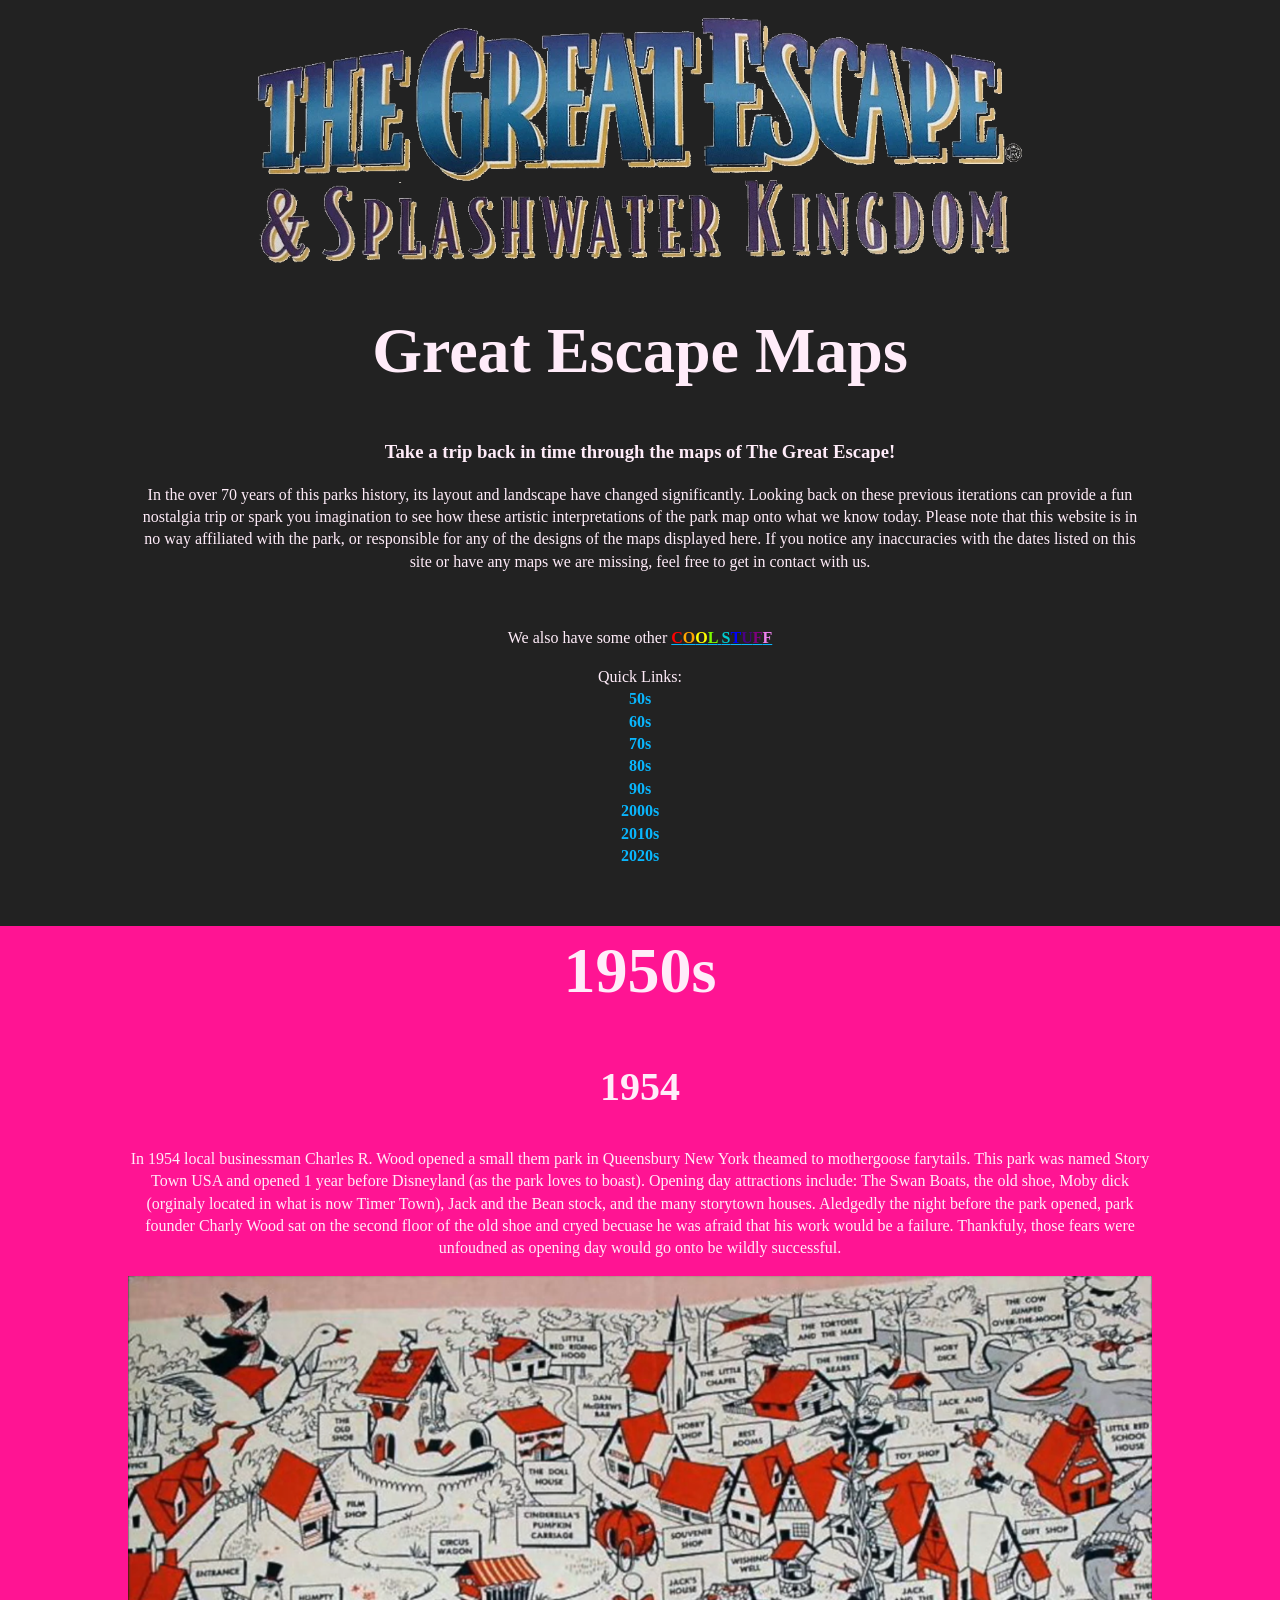
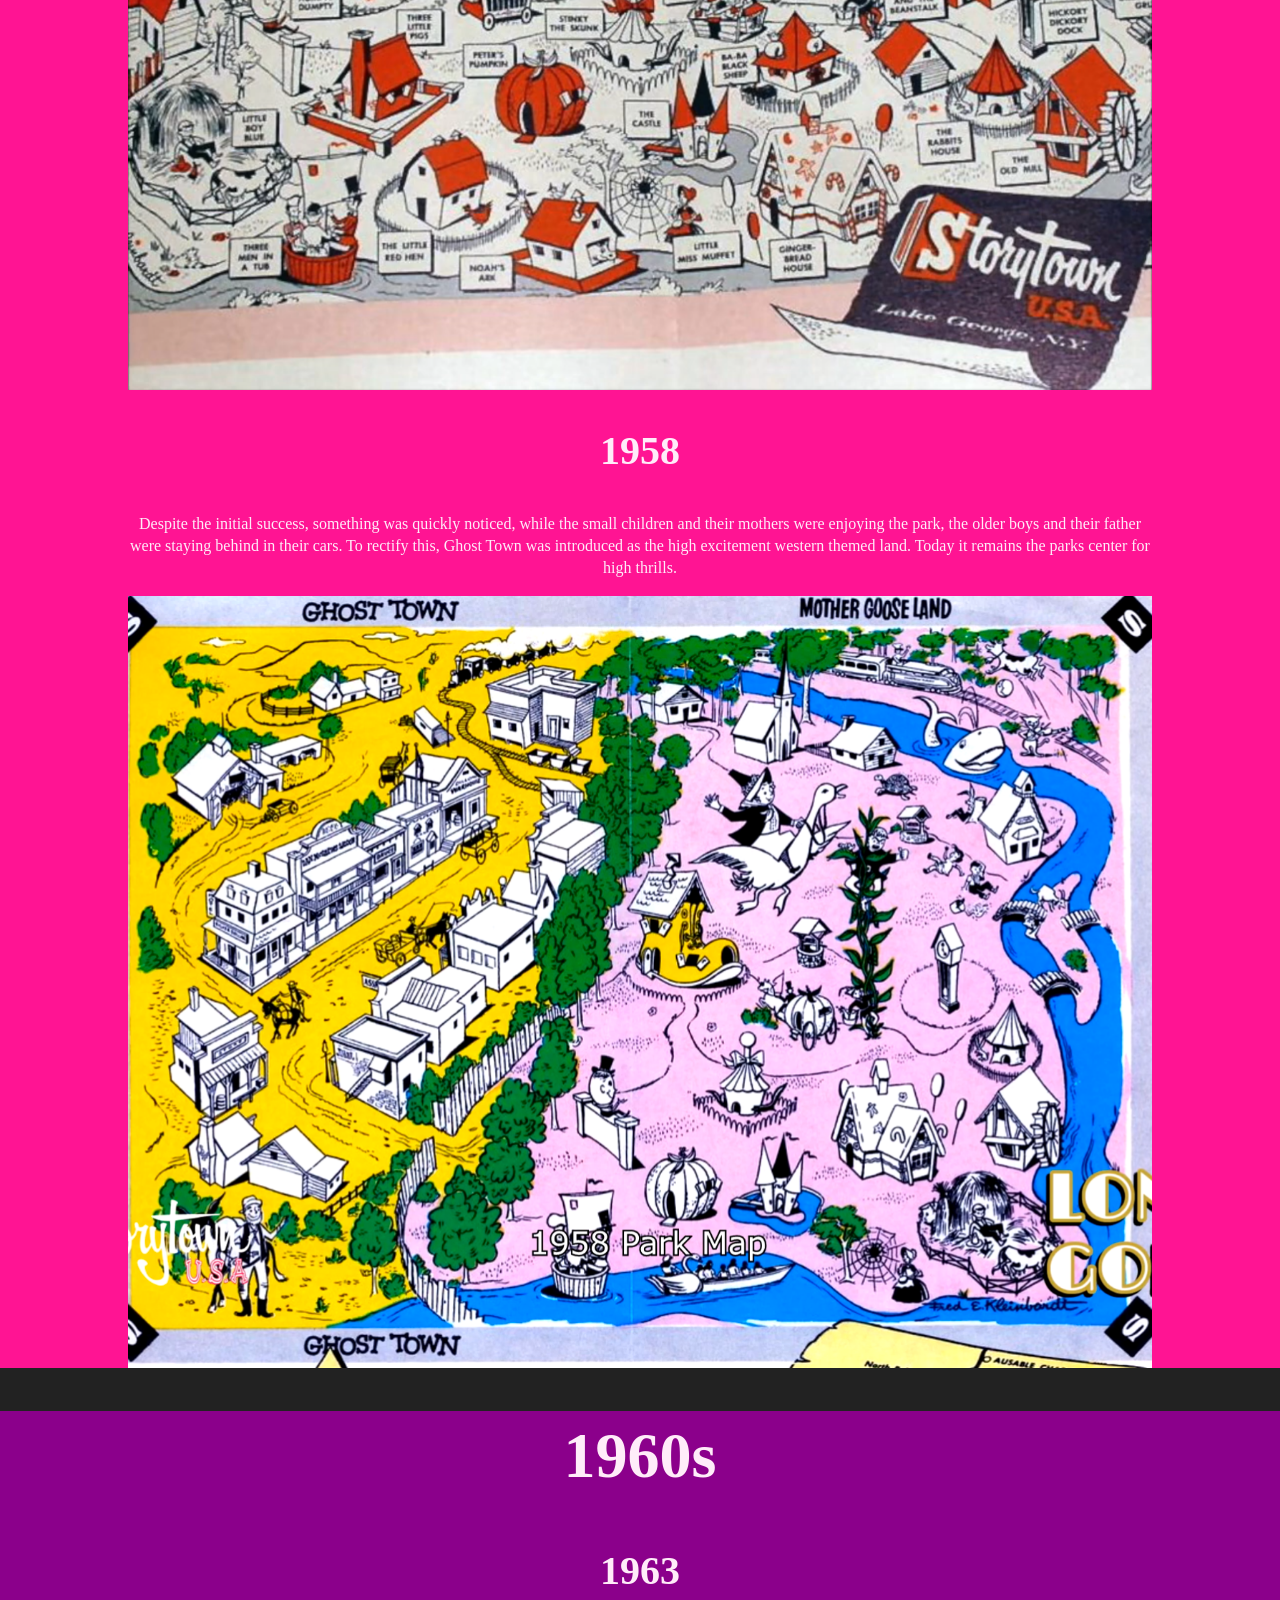
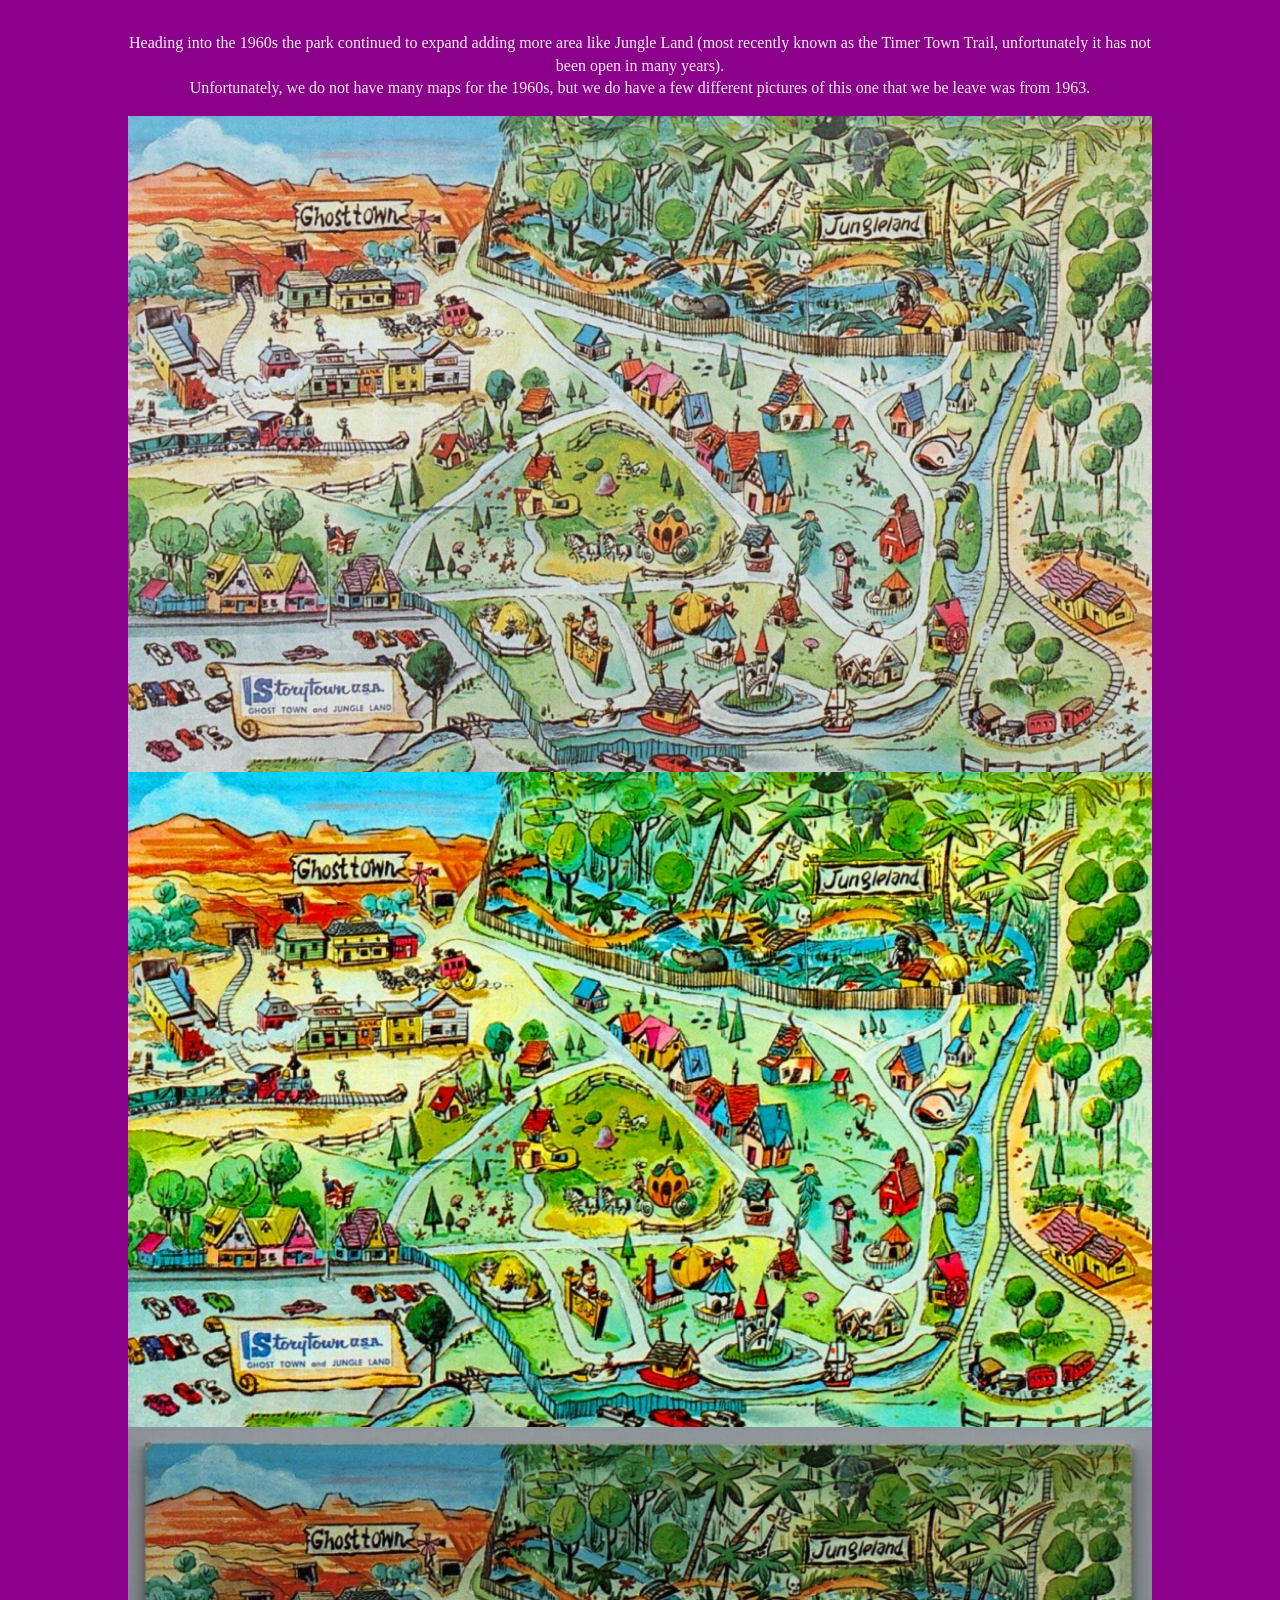
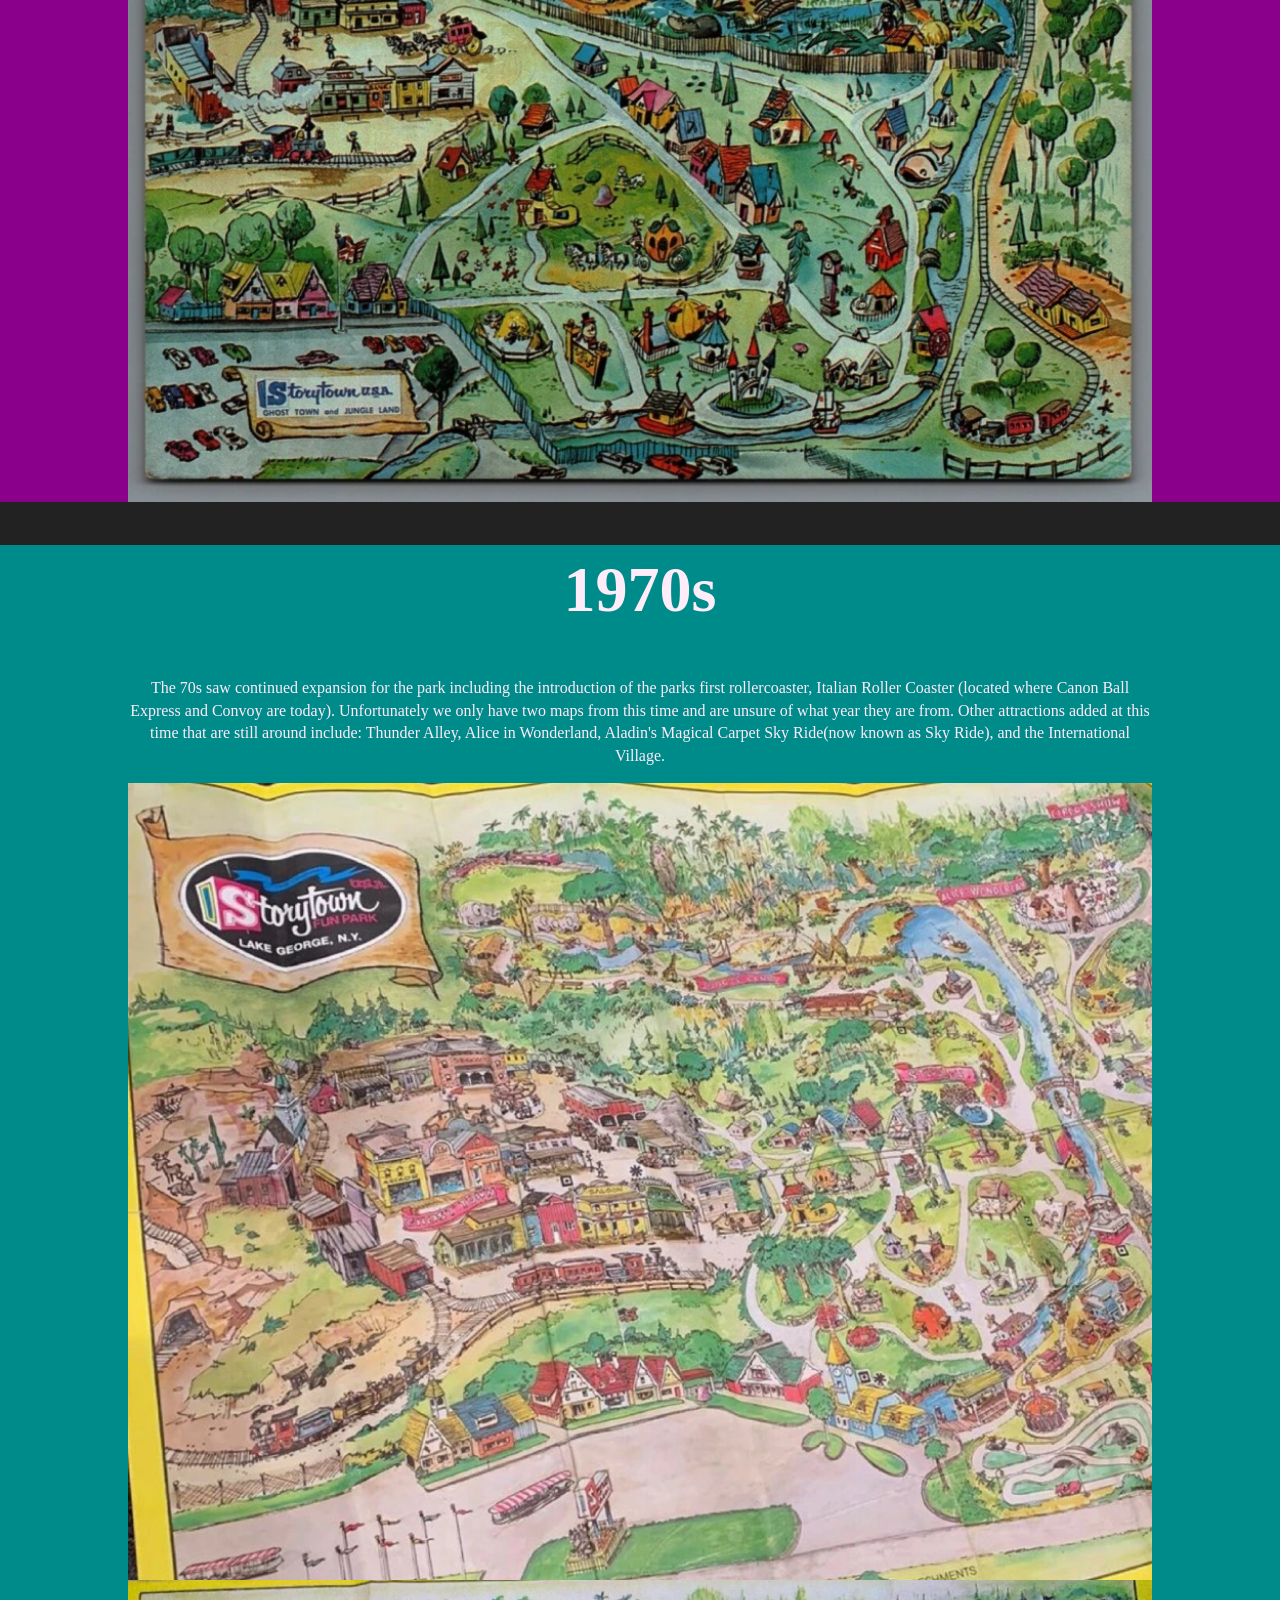
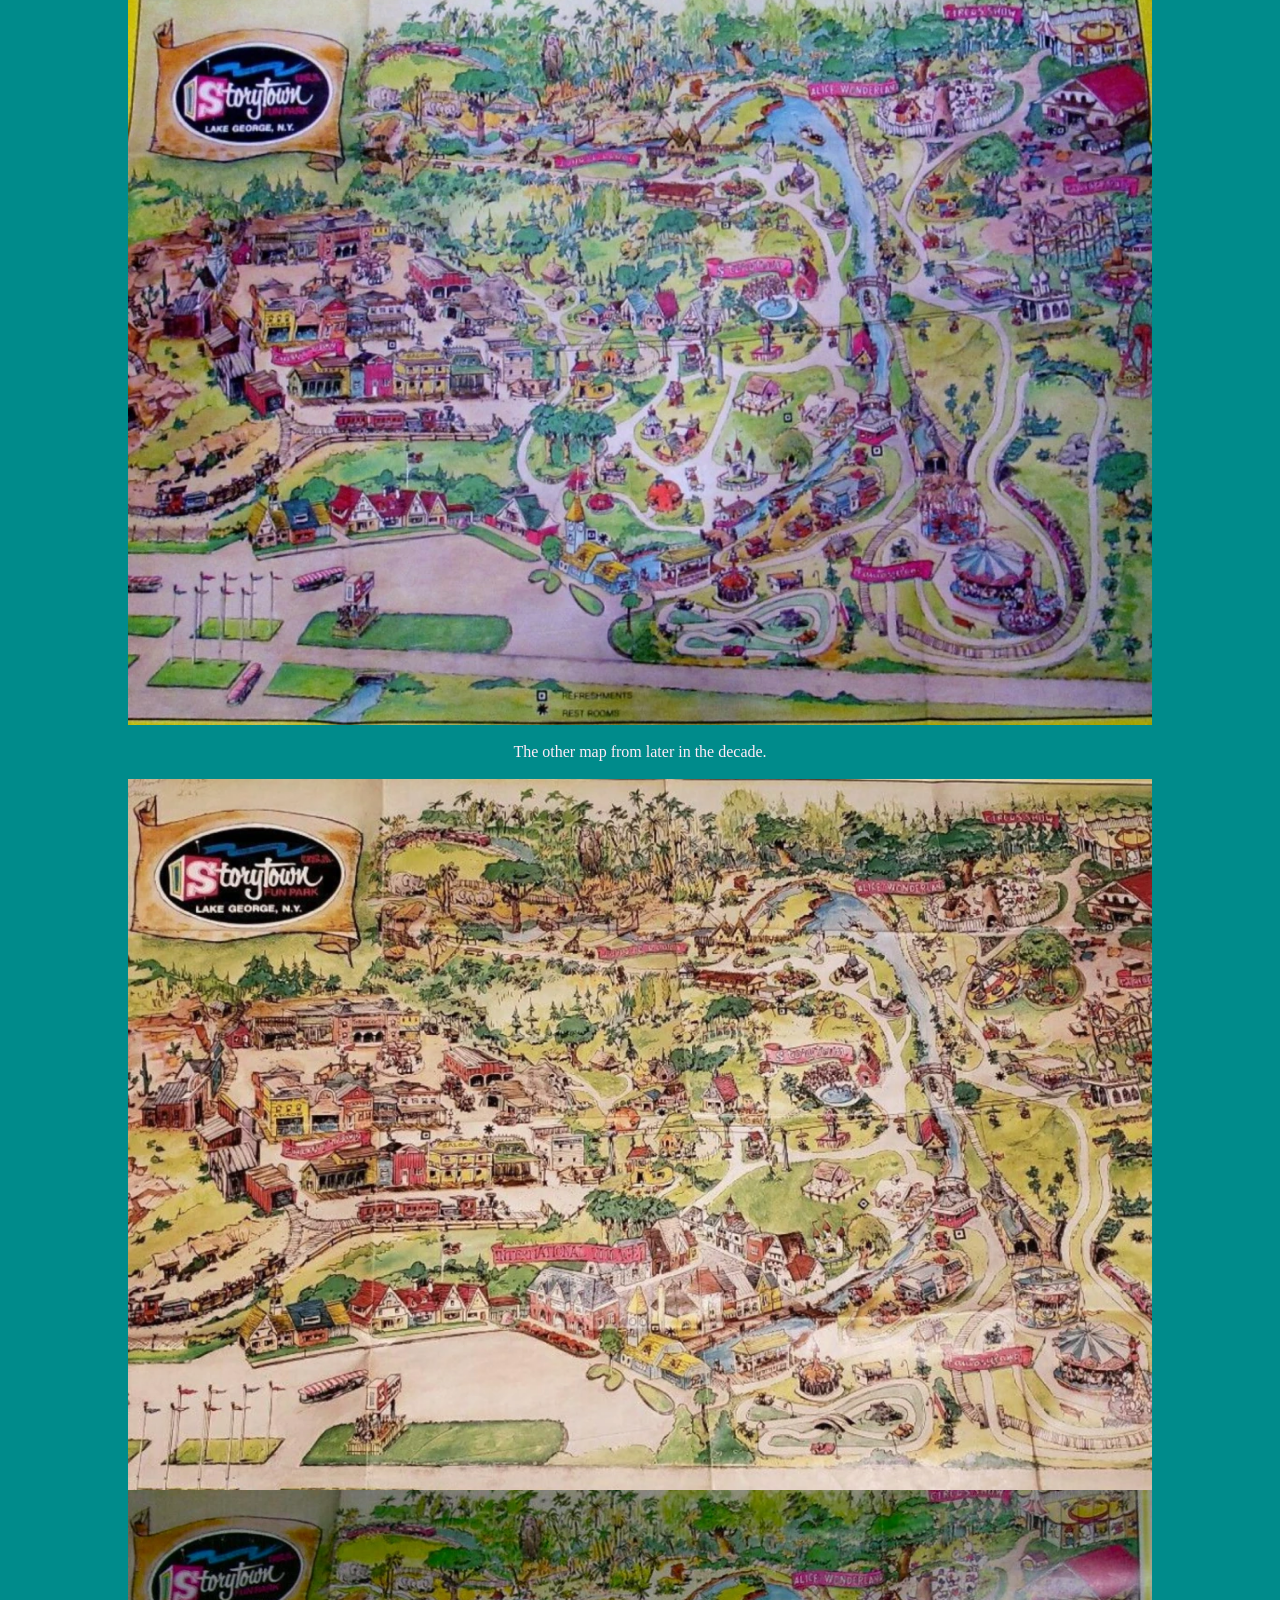
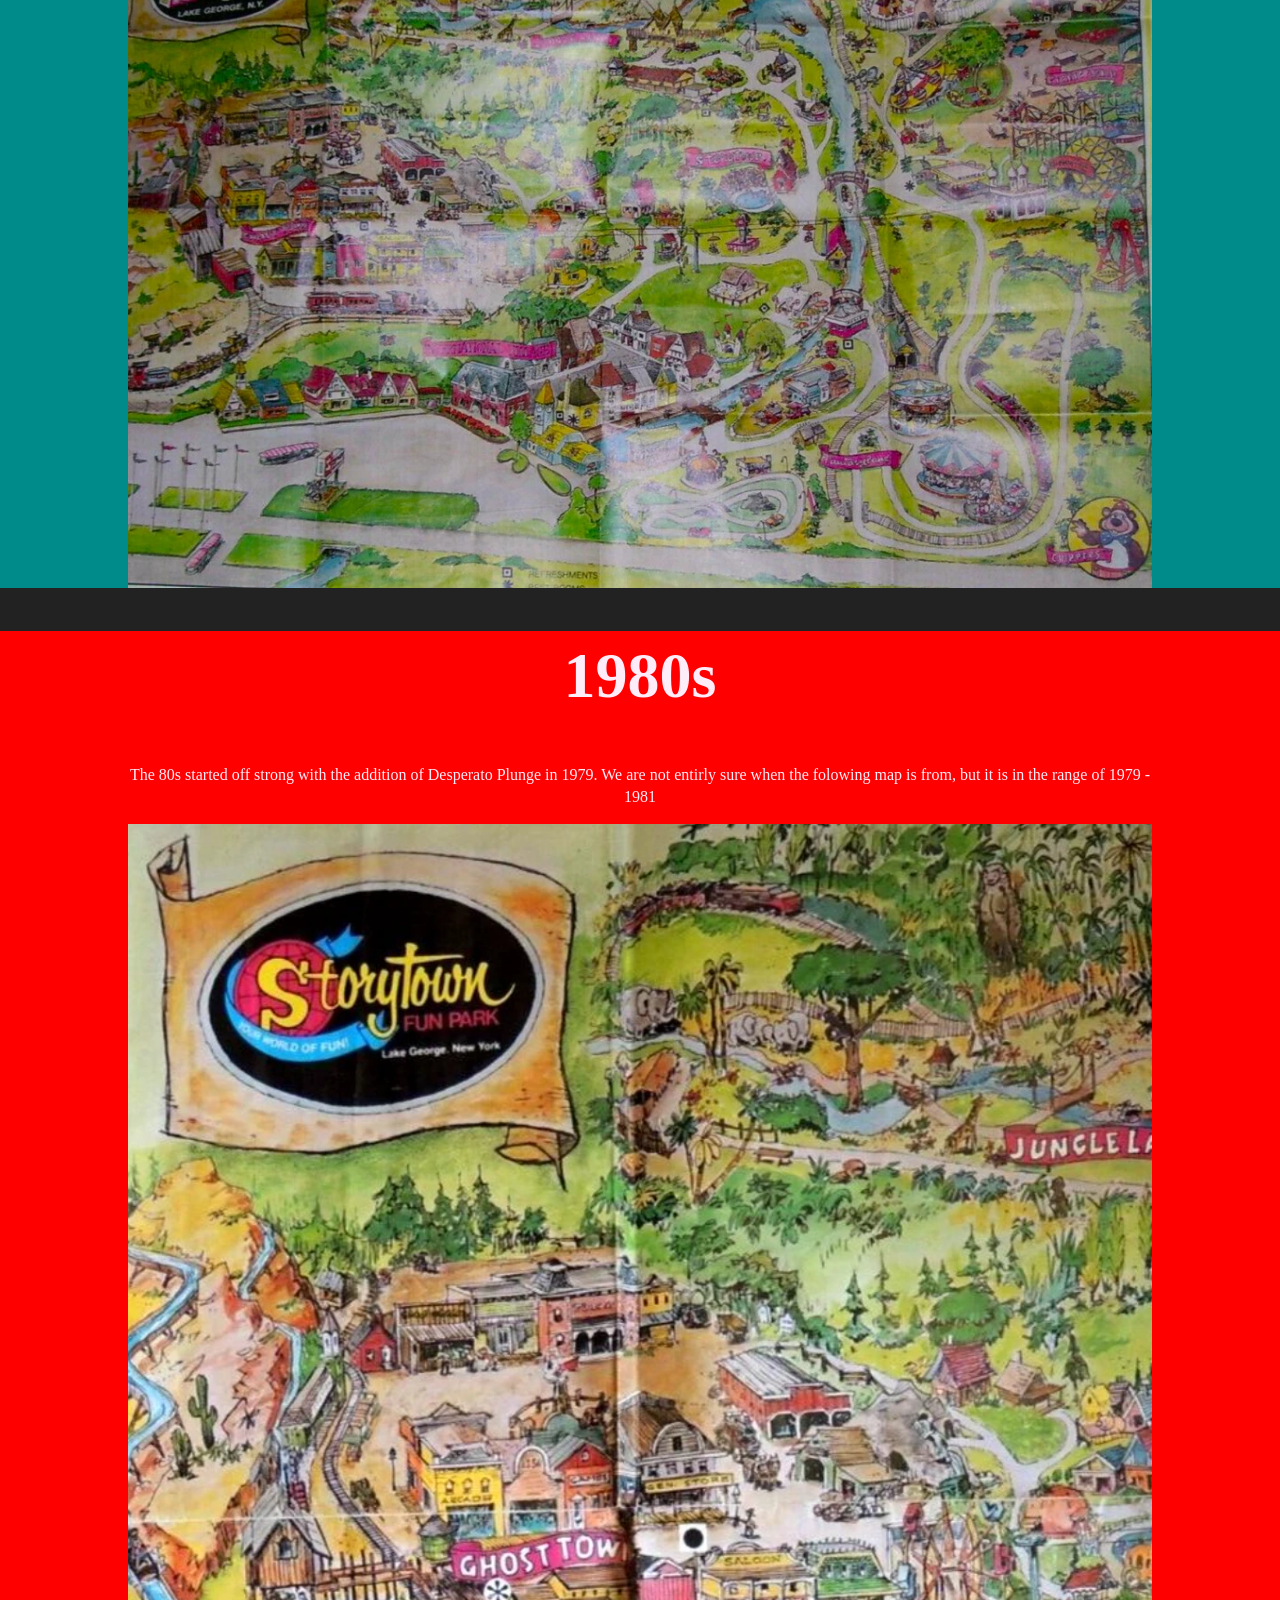
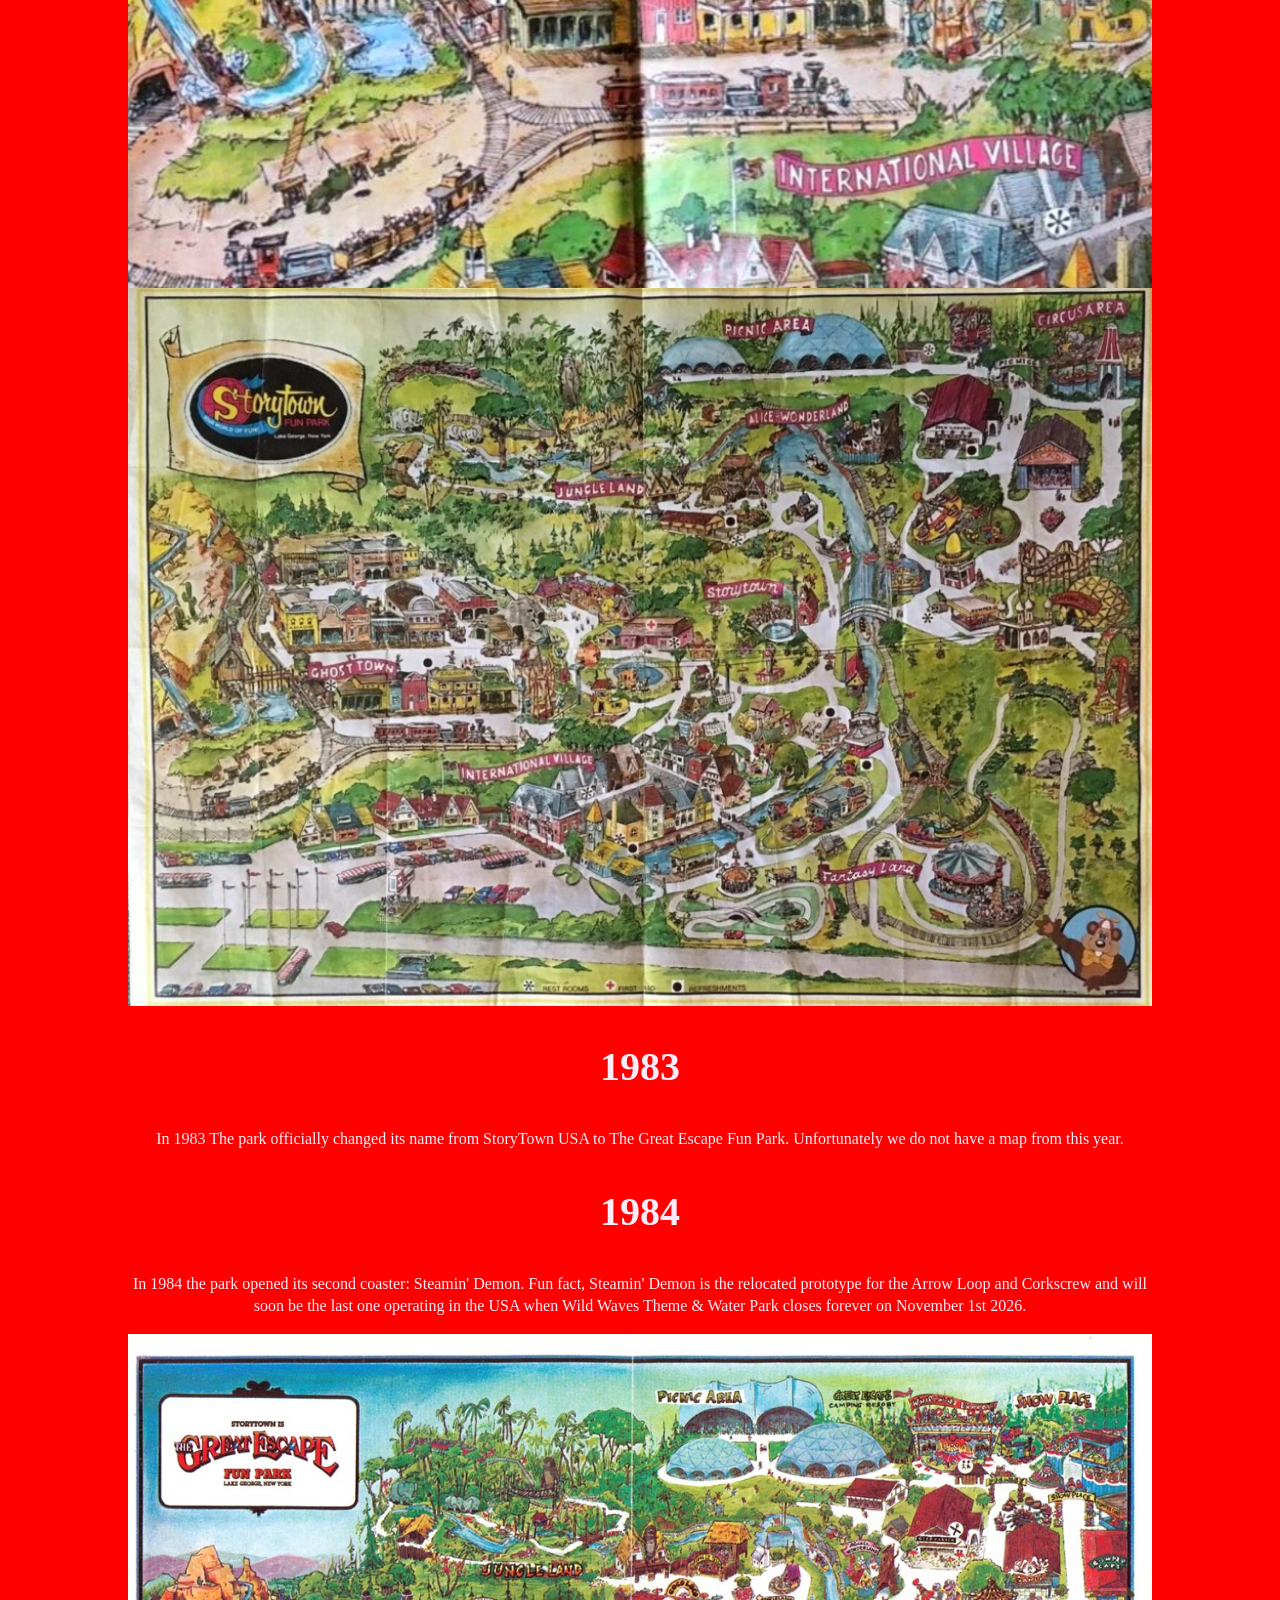
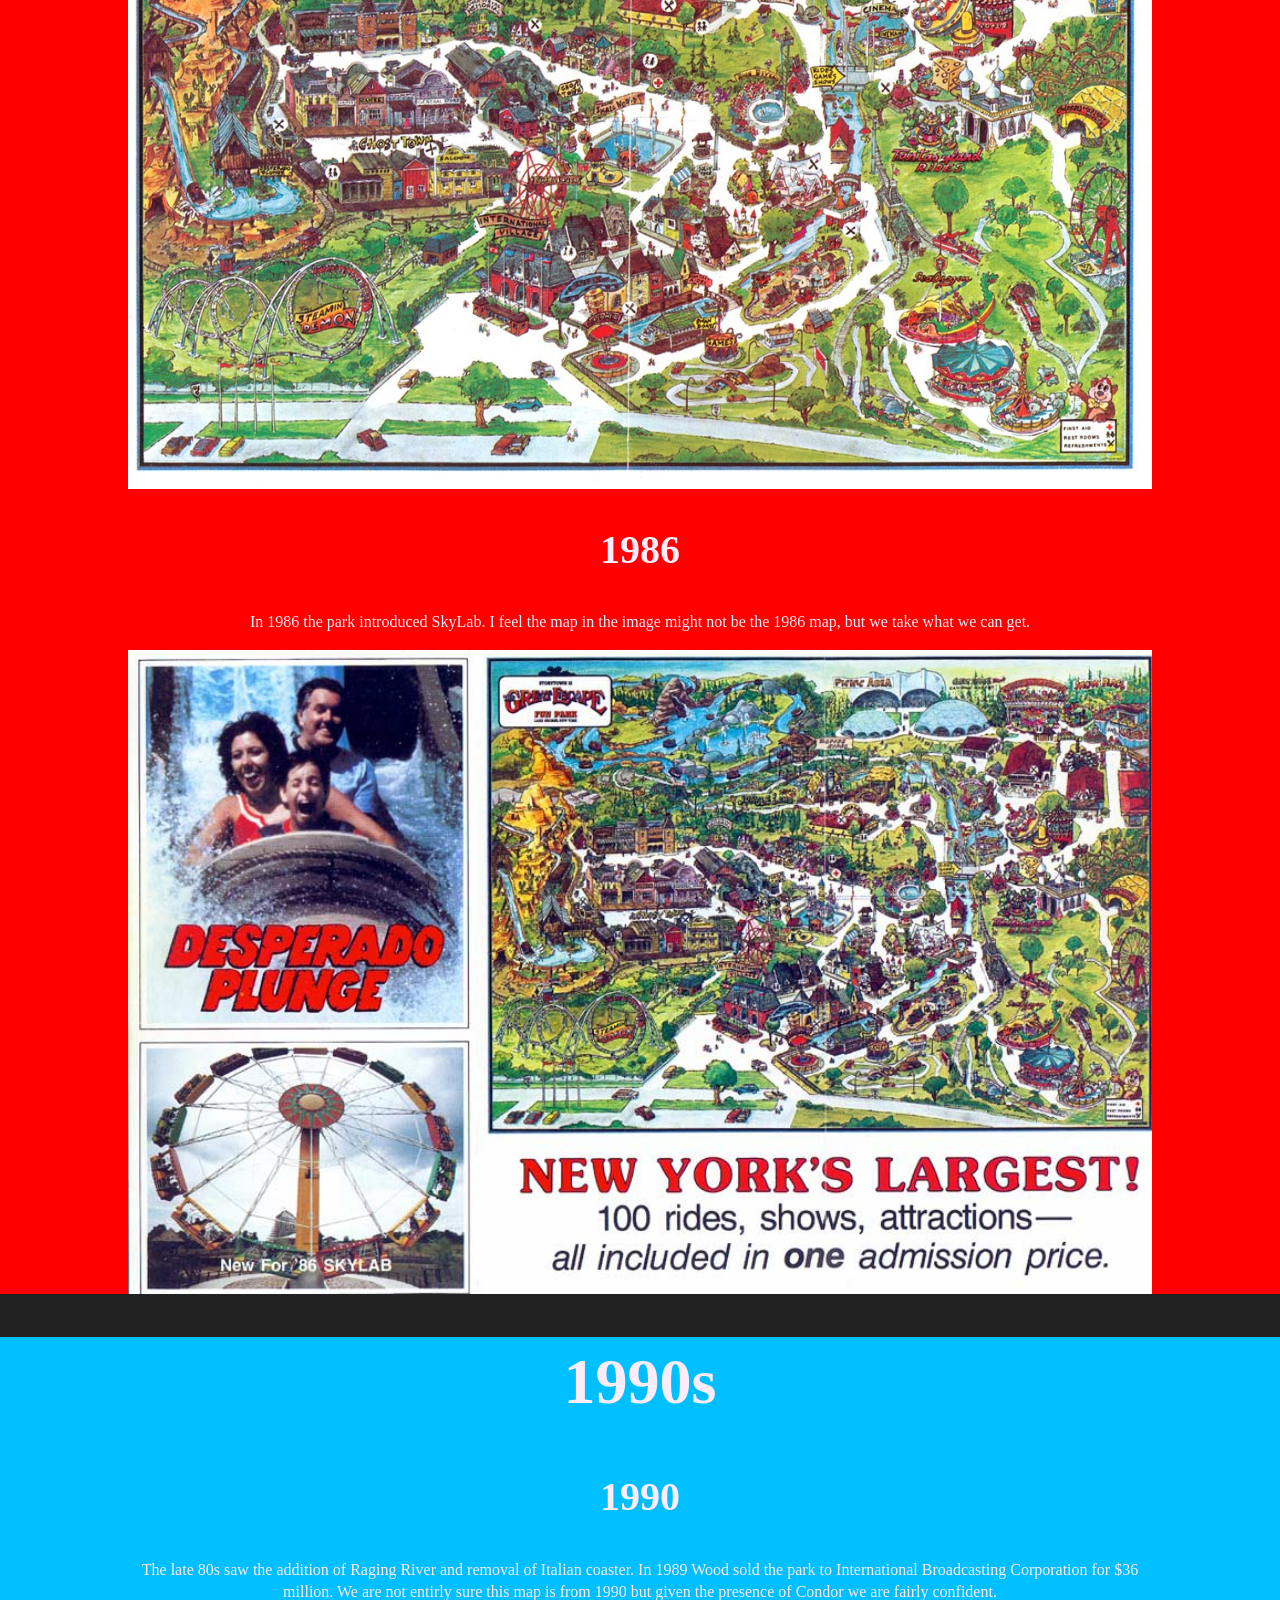
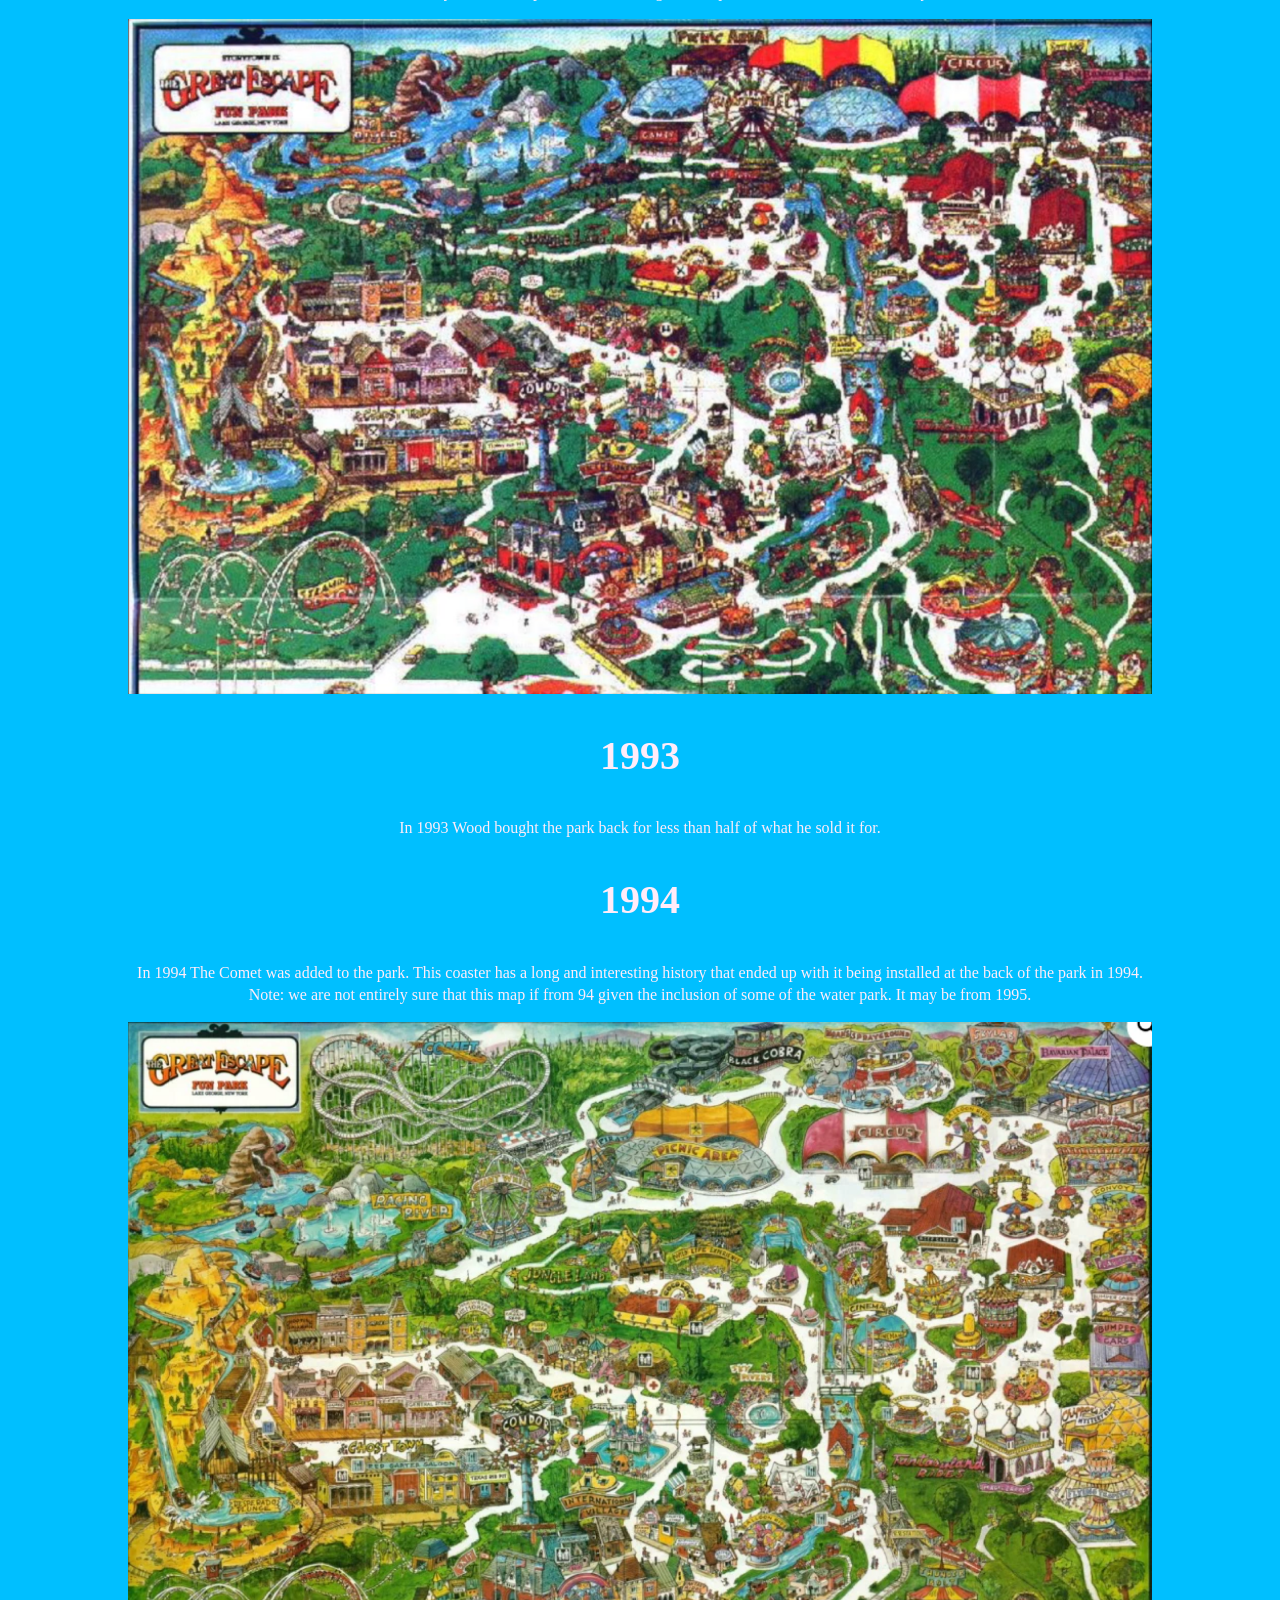
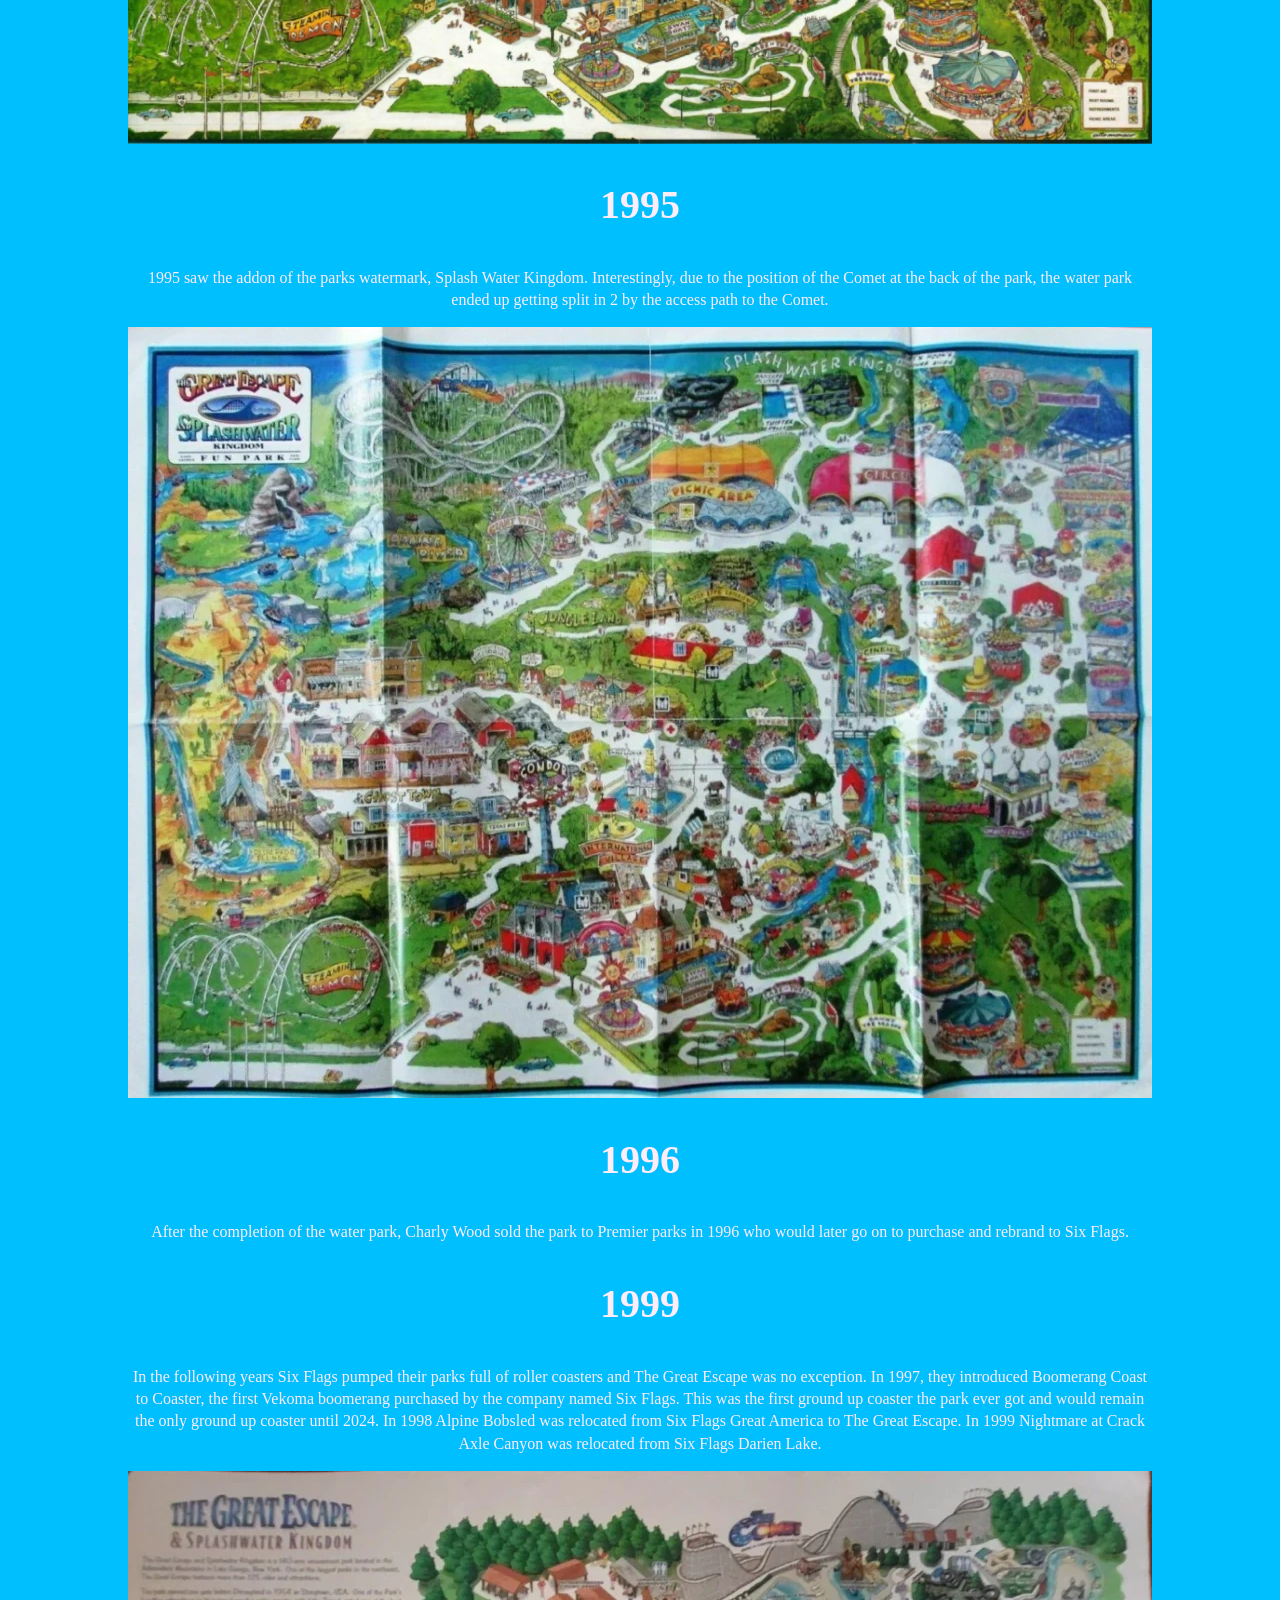
<file: index.html>
<!doctype html>
<html lang="en">

<head>
  <meta charset="utf-8">
  <meta name="viewport" content="width=device-width, initial-scale=1">
  <title>Great Escape Maps</title>
  <link rel="stylesheet" href="css/style.css">
  <meta name="description" content="Take a trip back in time through the maps of The Great Escape">

  <meta property="og:title" content="Great Escape Maps">
  <meta property="og:type" content="text/html">
  <meta property="og:url" content="https://gemap.cbi-games.org">
  <meta property="og:image" content="icon.png">
  <meta property="og:image:alt" content="its an icon what do you want?">
  <meta content="#fafafa" data-react-helmet="true" name="theme-color">

  <link rel="icon" href="/favicon.ico" sizes="any">
  <link rel="icon" href="/icon.svg" type="image/svg+xml">
  <link rel="apple-touch-icon" href="icon.png">
  <link rel="canonical" href="https://gemap.cbi-games.org">

  <meta name="theme-color" content="#fafafa">
</head>

<body>


  <div class="header">
    <img src="GreatEscape.png" alt="Great Escape Maps" class="logo">
    <h1 class="headText">Great Escape Maps</h1>
    <h3>Take a trip back in time through the maps of The Great Escape!</h3>
    <p>
      In the over 70 years of this parks history, its layout and landscape have changed significantly.
      Looking back on these previous iterations can provide a fun nostalgia trip or spark you imagination
      to see how these artistic interpretations of the park map onto what we know today.
      Please note that this website is in no way affiliated with the park, or responsible for any of the designs of the maps displayed here.
      If you notice any inaccuracies with the dates listed on this site or have any maps we are missing, feel free to get in contact with us.
    </p>
    <br>
    <p>
      We also have some other <a href="cool_stuff.html" style="text-decoration: underline;"><span style="color: red">C</span><span style="color: orange">O</span><span style="color: yellow">O</span><span style="color: lawngreen">L</span> <span style="color: darkturquoise">S</span><span style="color: blue">T</span><span style="color: indigo">U</span><span style="color: purple">F</span><span style="color: violet">F</span>
      </a>
    </p>
    <div class = "quickLinks">
      Quick Links:<br>
      <a href="#50s">50s</a><br>
      <a href="#60s">60s</a><br>
      <a href="#70s">70s</a><br>
      <a href="#80s">80s</a><br>
      <a href="#90s">90s</a><br>
      <a href="#2000s">2000s</a><br>
      <a href="#2010s">2010s</a><br>
      <a href="#2020s">2020s</a><br>
    </div>
  </div>
  <div class="decade d50s">
    <a id="50s"></a>
    <h1>1950s</h1>
    <h2>1954</h2>
    <p>
      In 1954 local businessman Charles R. Wood opened a small them park in Queensbury
      New York theamed to mothergoose farytails. This park was named Story Town USA and
      opened 1 year before Disneyland (as the park loves to boast). Opening day attractions include:
      The Swan Boats, the old shoe, Moby dick (orginaly located in what is now Timer Town),
      Jack and the Bean stock, and the many storytown houses. Aledgedly the night before the park opened,
      park founder Charly Wood sat on the second floor of the old shoe and cryed becuase he was afraid that his
      work would be a failure. Thankfuly, those fears were unfoudned as opening day would go onto be wildly successful.
    </p>
    <img class="map" src="maps/SFGE-54.png" alt="1954 park map">
    <h2>1958</h2>
    <p>
      Despite the initial success, something was quickly noticed, while the small children and their mothers were
      enjoying the park, the older boys and their father were staying behind in their cars. To rectify this,
      Ghost Town was introduced as the high excitement western themed land. Today it remains the parks center for high thrills.
    </p>
    <img class="map" src="maps/SFGE-58.png" alt="1958 park map">
  </div>

  <div class="decade d60s">
    <a id="60s"></a>
    <h1>1960s</h1>
    <h2>1963</h2>
    <p>
      Heading into the 1960s the park continued to expand adding more area like Jungle Land (most recently known
      as the Timer Town Trail, unfortunately it has not been open in many years).
      <br>
      Unfortunately, we do not have many maps for the 1960s, but we do have a few different pictures of this one
      that we be leave was from 1963.
    </p>
    <img class="map" src="maps/SFGE-63.webp" alt="1963 park map">
    <img class="map" src="maps/SFGE-63a.webp" alt="1963 park map">
    <img class="map" src="maps/SFGE-63b.webp" alt="1963 park map">
  </div>

  <div class="decade d70s">
    <a id="70s"></a>
    <h1>1970s</h1>
    <p>
      The 70s saw continued expansion for the park including the introduction of the parks first rollercoaster,
      Italian Roller Coaster (located where Canon Ball Express and Convoy are today). Unfortunately we only have
      two maps from this time and are unsure of what year they are from. Other attractions added at this time that
      are still around include: Thunder Alley, Alice in Wonderland, Aladin's Magical Carpet Sky Ride(now known as
      Sky Ride), and the International Village.
    </p>
    <img class="map" src="maps/SFGE-70s3.webp" alt="1970s park map">
    <img class="map" src="maps/SFGE-70s4.webp" alt="1970s park map">
    <p>
      The other map from later in the decade.
    </p>
    <img class="map" src="maps/SFGE-70s2.webp" alt="later 1970s park map">
    <img class="map" src="maps/SFGE-70s1.webp" alt="later 1970s park map">
  </div>
  <div class="decade d80s">
    <a id="80s"></a>
    <h1>1980s</h1>
    <p>
      The 80s started off strong with the addition of Desperato Plunge in 1979. We are not entirly
      sure when the folowing map is from, but it is in the range of 1979 - 1981
    </p>
    <img class="map" src="maps/SFGE-80s.webp" alt="early 1980s park map">
    <img class="map" src="maps/SFGE-80s2.webp" alt="early 1980s park map">
    <h2>1983</h2>
    <p>
      In 1983 The park officially changed its name from StoryTown USA to The Great Escape Fun Park.
      Unfortunately we do not have a map from this year.
    </p>
    <h2>1984</h2>
    <p>
      In 1984 the park opened its second coaster: Steamin' Demon. Fun fact, Steamin' Demon is the relocated
      prototype for the Arrow Loop and Corkscrew and will soon be the last one operating in the USA when Wild
      Waves Theme & Water Park closes forever on November 1st 2026.
    </p>
    <img class="map" src="maps/SFGE-84--.jpg" alt="1984 park map">
    <h2>1986</h2>
    <p>
      In 1986 the park introduced SkyLab. I feel the map in the image might not be the 1986 map, but we take what we can get.
    </p>
    <img class="map" src="maps/SFGE-86.jpg" alt="1986 park promo">
  </div>
  <div class="decade d90s">
    <a id="90s"></a>
    <h1>1990s</h1>
    <h2>1990</h2>
    <p>
      The late 80s saw the addition of Raging River and removal of Italian coaster. In 1989 Wood sold the park
      to International Broadcasting Corporation for $36 million. We are not entirly sure this map is from 1990
      but given the presence of Condor we are fairly confident.
    </p>
    <img class="map" src="maps/SFGE-90.png" alt="1990 park map">
    <h2>1993</h2>
    <p>
      In 1993 Wood bought the park back for less than half of what he sold it for.
    </p>
    <h2>1994</h2>
    <p>
      In 1994 The Comet was added to the park. This coaster has a long and interesting history that ended up with
      it being installed at the back of the park in 1994. Note: we are not entirely sure that this map if from 94
      given the inclusion of some of the water park. It may be from 1995.
    </p>
    <img class="map" src="maps/SFGE-94.webp" alt="1994 park map">
    <h2>1995</h2>
    <p>
      1995 saw the addon of the parks watermark, Splash Water Kingdom. Interestingly, due to the position of the Comet
      at the back of the park, the water park ended up getting split in 2 by the access path to the Comet.
    </p>
    <img class="map" src="maps/SFGE-95.webp" alt="1995 park map">
    <h2>1996</h2>
    <p>
      After the completion of the water park, Charly Wood sold the park to Premier parks in 1996 who would later go
      on to purchase and rebrand to Six Flags.
    </p>
    <h2>1999</h2>
    <p>
      In the following years Six Flags pumped their parks full of roller coasters and The Great Escape was no exception.
      In 1997, they introduced Boomerang Coast to Coaster, the first Vekoma boomerang purchased by the company named Six Flags.
      This was the first ground up coaster the park ever got and would remain the only ground up coaster until 2024.
      In 1998 Alpine Bobsled was relocated from Six Flags Great America to The Great Escape. In 1999 Nightmare at Crack Axle
      Canyon was relocated from Six Flags Darien Lake.
    </p>
    <img class="map" src="maps/SFGE-99.webp" alt="1999 park map">
    <img class="map" src="maps/99/s-l1600%20(1).webp" alt="1999 park map">
    <img class="map" src="maps/99/s-l1600%20(2).webp" alt="1999 park map">
    <img class="map" src="maps/99/s-l1600%20(3).webp" alt="1999 park map">
    <img class="map" src="maps/99/s-l1600%20(4).webp" alt="1999 park map">
    <img class="map" src="maps/99/s-l1600%20(5).webp" alt="1999 park map">
    <img class="map" src="maps/99/s-l1600%20(6).webp" alt="1999 park map">
    <img class="map" src="maps/99/s-l1600%20(7).webp" alt="1999 park map">
  </div>

  <div class="decade d2000s">
    <a id="2000s"></a>
    <h1>2000s</h1>
    <h2>2000</h2>
    <p>
      Ok, who thought this was a good design for a park map?
    </p>
    <img class="map" src="maps/SFGE-00-or-98.webp" alt="2000 park map">
    <h2>2001</h2>
    <img class="map" src="maps/SFGE-01.webp" alt="2001 park map">
    <h2>2002</h2>
    <img class="map" src="maps/SFGE-02.webp" alt="2002 park map">
    <br>
    <a href="maps/SFGE-02.pdf">2002 PDF</a>
    <h2>2004</h2>
    <p>
      In 2003 Canyon Blaster was introduced, this Arrow mine train was relocated Opryland USA. We do not have a 2003 map.
    </p>
    <img class="map" src="maps/SFGE-04.jpg" alt="2004 park map">
    <h2>2005</h2>
    <p>
      In 2005 the park introduced a new kids area, Loony Toons National Park. They also took away all the pixels, apparently.
    </p>
    <img class="map" src="maps/SFGE-05.png" alt="2005 park map"><br>
    <a href="maps/SFGE-05.pdf">2005 PDF</a>
    <h2>2006</h2>
    <p>
      In 2006 there were no new rides but there was a brand-new parking lot, pedestrian bridge, onsite hotel and indoor water park.
      2006 would be the last year Nightmare would operate, being dismantled in 2008. Also, it looks like someone remembered to pay the pixel bill.
    </p>
    <img class="map" src="maps/SFGE-06.jpg" alt="2006 park map">
    <img class="map" src="maps/SFGE-06-Rideas_and_attractioons.jpg" alt="2006 park guide">
    <h2>2007</h2>
    <p>
      Oh no they forgot to pay the pixel bill again. This year they finally added something to the water park, the same tornado ride Six Fags was
      adding to all their water park around this time.
    </p>
    <img class="map" src="maps/SFGE-07_SHIT.jpg" alt="2007 park map">
    <h2>2008</h2>
    <p>
      In 2008 the park introduced their second kids area: Wiggles World, themed to the Australian kids band of that name.
      Additionally, they also added a new slide to the water park, The Mega Wedgy!
    </p>
    <img class="map" src="maps/SFGE-08.jpg" alt="2008 park map">
    <h2>2009</h2>
    <p>
      This year saw the introduction of the park's S&S drop tower Sasquatch. This ride was relocated from the former Six Flags New Orleans.
      The man who operated this ride on opening day still works at the park and like to mention this fact. In 2009 the park would host their only ever holiday in the park event.
    </p>
    <img class="map" src="maps/SFGE-09.webp" alt="2009 park map"><br>
    <a href="maps/SFGE-09.pdf">2009 PDF</a>
  </div>

  <div class="decade d2010s">
    <a id="2010s"></a>
    <h1>2010s</h1>
    <h2>2010</h2>
    <img class="map" src="maps/SFGE-10.jpg" alt="2010 park map">
    <p>
      For some reason we also have a kids map for this year. They mangled the park a lot for this one.
    </p>
    <img class="map" src="maps/SFGE-KidsMap2010-FINAL.png" alt="2010 park map">
    <br><a href="maps/SFGE-KidsMap2010-FINAL.pdf">KIDS PDF</a>
    <h2>2011</h2>
    <p>
      For the 2011 season The Great Escape removed all external IPs from the park. This mostly took the form of re-theming the 2 kids areas.
      Loony Toons national park was turned into Timber Town and Wiggles World was turned into Kidzopolis.
    </p>
    <img class="map" src="maps/SFGE-11.png" alt="2011 park map">
    <br><a href="maps/SFGE-11.pdf">2011 PDF</a>
    <h2>2012</h2>
    <p>
      In 2012 the park added the Alpine Freefalls water slide complex.
    </p>
    <h2>2013</h2>
    <p>
      In 2013 the park added Screamin' Eagles, the flying scooters ride model.
    </p>
    <img class="map" src="maps/SFGE-13.png" alt="2013 park map">
    <a href="maps/SFGE-13.pdf">2013 PDF</a>
    <h2>2014</h2>
    <p>
      In 2014 the park introduced Extreme Supernova, A pendulum style ride.
    </p>
    <img class="map" src="maps/SFGE-14.png" alt="2014 park map">
    <br><a href="maps/SFGE-14.pdf">2014 PDF</a>
    <h2>2015</h2>
    <p>
      In 2015 the kids part of the water park was rethemed from Noah's arc to pirates
    </p>
    <h2>2016</h2>
    <p>
      In 2016 the park added Greezed Lightnin'. Before the season they said it was going to be a "rollercoaster
      that does a bunch of loops", A LARSON LOOP IS NOT A ROLLER COASTER. A long with this addition they rethemed
      the area in the front of the park to hotrod USA, this theme is based on 1950s cars/hotrods. This was also the
      year they put VR on Steamin' Demon
    </p>
    <img class="map" src="maps/SFGE-16.jpg" alt="2016 park map">
    <img class="map" src="maps/SFGE-16-rides_and_attractions.jpg" alt="2016 park guide">
    <h2>2017</h2>
    <p>
      In 2017 the park added Bonzai Pipelines to the Alpine Freefalls slide complex.
    </p>
    <h2>2018</h2>
    <p>
      In 2018 the park added Pandemonium, unline other Six Flags parks this is not a Gerstlauer spinning coaster but rather a
      Chance Rides Wipeout. In fact this was the prototype for this ride model.
    </p>
    <img class="map" src="maps/SFGE-18.png" alt="2018 park map">
    <br><a href="maps/SFGE-18.pdf">2018 PDF</a>
    <h2>2019</h2>
    <p>
      The addition for 2019 was Bucket Blasters. When this ride was added, the rides of kidzopolis were removed apart
      from the planes ride in that area. It was at this time that the water park themed was changed from Splash Water Kingdom to the
      Six Flags standard Hurricane Harbor.
    </p>
    <img class="map" src="maps/SFGE-19.png" alt="2019 park map">
    <br><a href="maps/SFGE-19.pdf">2019 PDF</a>
  </div>

  <div class="decade d2020s">
    <a id="2020s"></a>
    <h1>2020s</h1>
    <h2>2021</h2>
    <p>
      In 2021 the park opened Adirondack Outlaw. This ride was originally intended to open in 2020 but a certain pandemic prevented
      that from happening. Also near the start of the 2021 season the path facing pars of the helix on Canyon Blaster was repainted,
      just those bits despite the rest of the ride also badly needing a repaint. No map changes occurred between 2021 and 2022.
    </p>
    <h2>2022</h2>
    <img class="map" src="maps/SFGE-22.webp" alt="2022 park map">
    <br><a href="maps/SFGE-22.pdf">2022 PDF</a>
    <p>
      Also, we have a fright fest map!
    </p>
    <img class="map" src="maps/SFGE-22-FF.png" alt="2022 fright fest park map">
    <h2>2023</h2>
    <p>
      2023 saw the removal of the flying Trapeze. This was also the last season for Alpine Bobsled.
    </p>
    <img class="map" src="maps/SFGE-23.png" alt="2023 park map">
    <h2>2024</h2>
    <p>
      2024 saw the introduction of The Bobcat, the park's first new coaster in 21 years. Also love this new map style.
    </p>
    <img class="map" src="maps/SFGE-24.jpg"  alt="2024 park map">
    <br><a href="maps/SFGE-24.pdf">2024 PDF</a>
    <p>
      Another Fright Fest Map
    </p>
    <img class="map" src="maps/SFGE-24_FrightGuide.jpg"  alt="2024 Fright Fest park map">
    <h2>2025</h2>
    <p>
      While no rides were added in 2025 the park's boomerang: Flashback experienced a major refurbishment.
      This started with a fresh paint job at the end of the 2024 season. Hang on this map looks familiar.
    </p>
    <img class="map" src="maps/SFGE-25.png"  alt="2025 park map">
    <br><a href="maps/SFGE-25.pdf">2025 PDF</a>
    <p>
      We once again have a fright fest map!
    </p>
    <img class="map" src="maps/SFGE-25-FF.png"  alt="2025 Fright fest park map">
    <img class="map" src="maps/SFGE-25-FF-G.png" alt="2025 Fright fest park guide">
    <br><a href="maps/SFGE-25-Fright+Fest+Map.pdf">2025 fright fest PDF</a>
    <p>
      At the end of the 2025 season a new map appeared on the Six Flags app and in park, this new map matched the style of the rest of the chain.
      This map never appeared on the website so we do not have it here. The 2025 Fright Fest map does have this style though.
    </p>
    <h2>2026</h2>
    <p>
      On April 6th 2026 The Great Escape along with 5 other Six Flags parks were sold to EPR Properties and Enchanted parks.
      The park retained the Six Flags branding through the 2026 season but was no longer operated by Six Flags. This year saw no new addons
      but did see the removal of the plains ride in Timer Town, Rockies Ranger Planes. This map style sucks.
    </p>
    <img class="map" src="maps/SFGE-26.png"  alt="2026 park map">
    <br><a href="maps/SFGE-26.pdf">2026 PDF</a><br><br>
    <p>
      Notably, this map contains 2 small lies, in the list of rides the Fast Lane logo is present. Despite most enchanted parks using the Six Flags
      Fast Lane branding this season, Great Escape decided to stick with their own Go Fast Pass instead of changing it back the next year.
      The other lie is a meal plan logo is listed next to several restaurants, this is despite the fact that the park did not have any meal plans in the 2026 season.
      The meal plan logos were removed from the map on the website later in the season.
    </p>
      This website was initially created less than a week before opening day 2026, all content from here on has been added "in real time".
  </div>

  <div class="footer">
    <p>
      Thank you for viewing this page all the way to the end. If you noticed any incorrect information,
      have some maps we don't, or have any other information we might be interested in, feel free to contact
      us at <a href="mailto:gemaps@cbi-games.org">gemaps@cbi-games.org</a>. Please note that this inbox is not
      checked regularly so a reply may take a while.
    </p>
  </div>

</body>

</html>
</file>
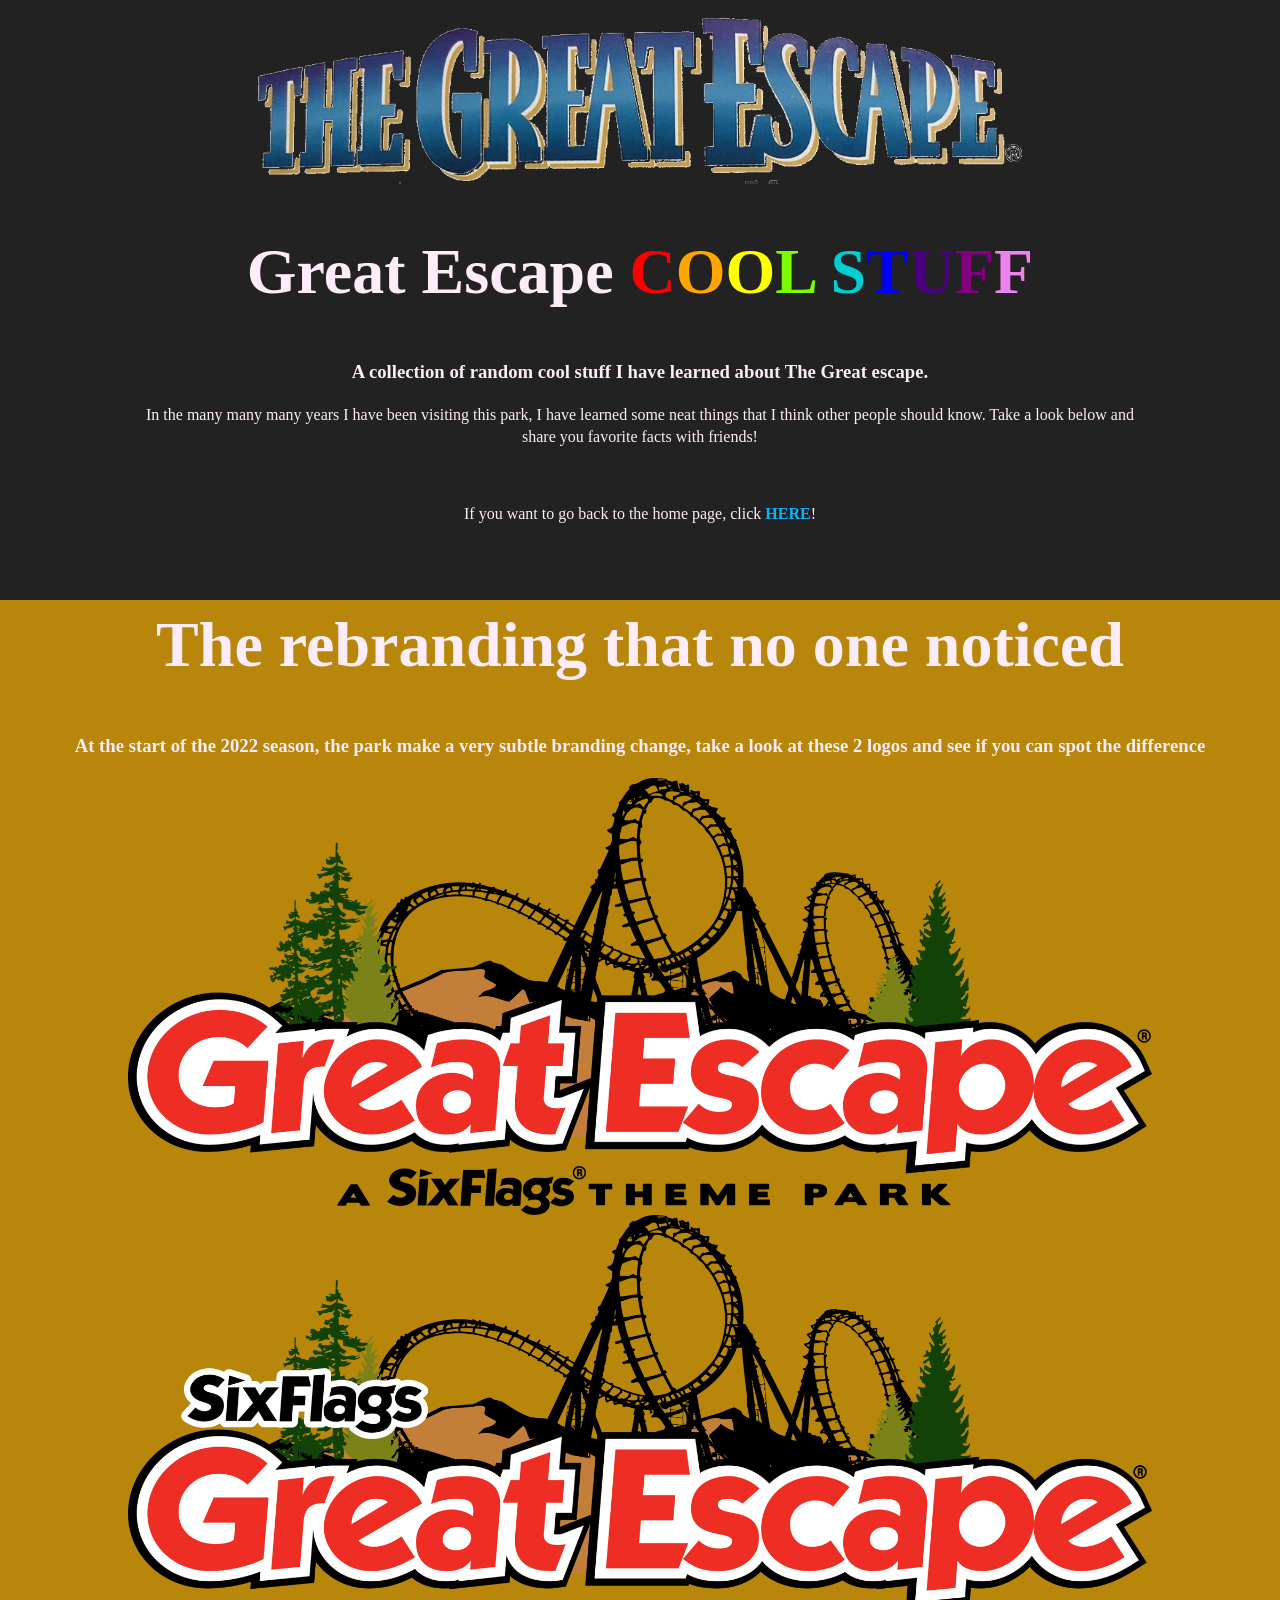
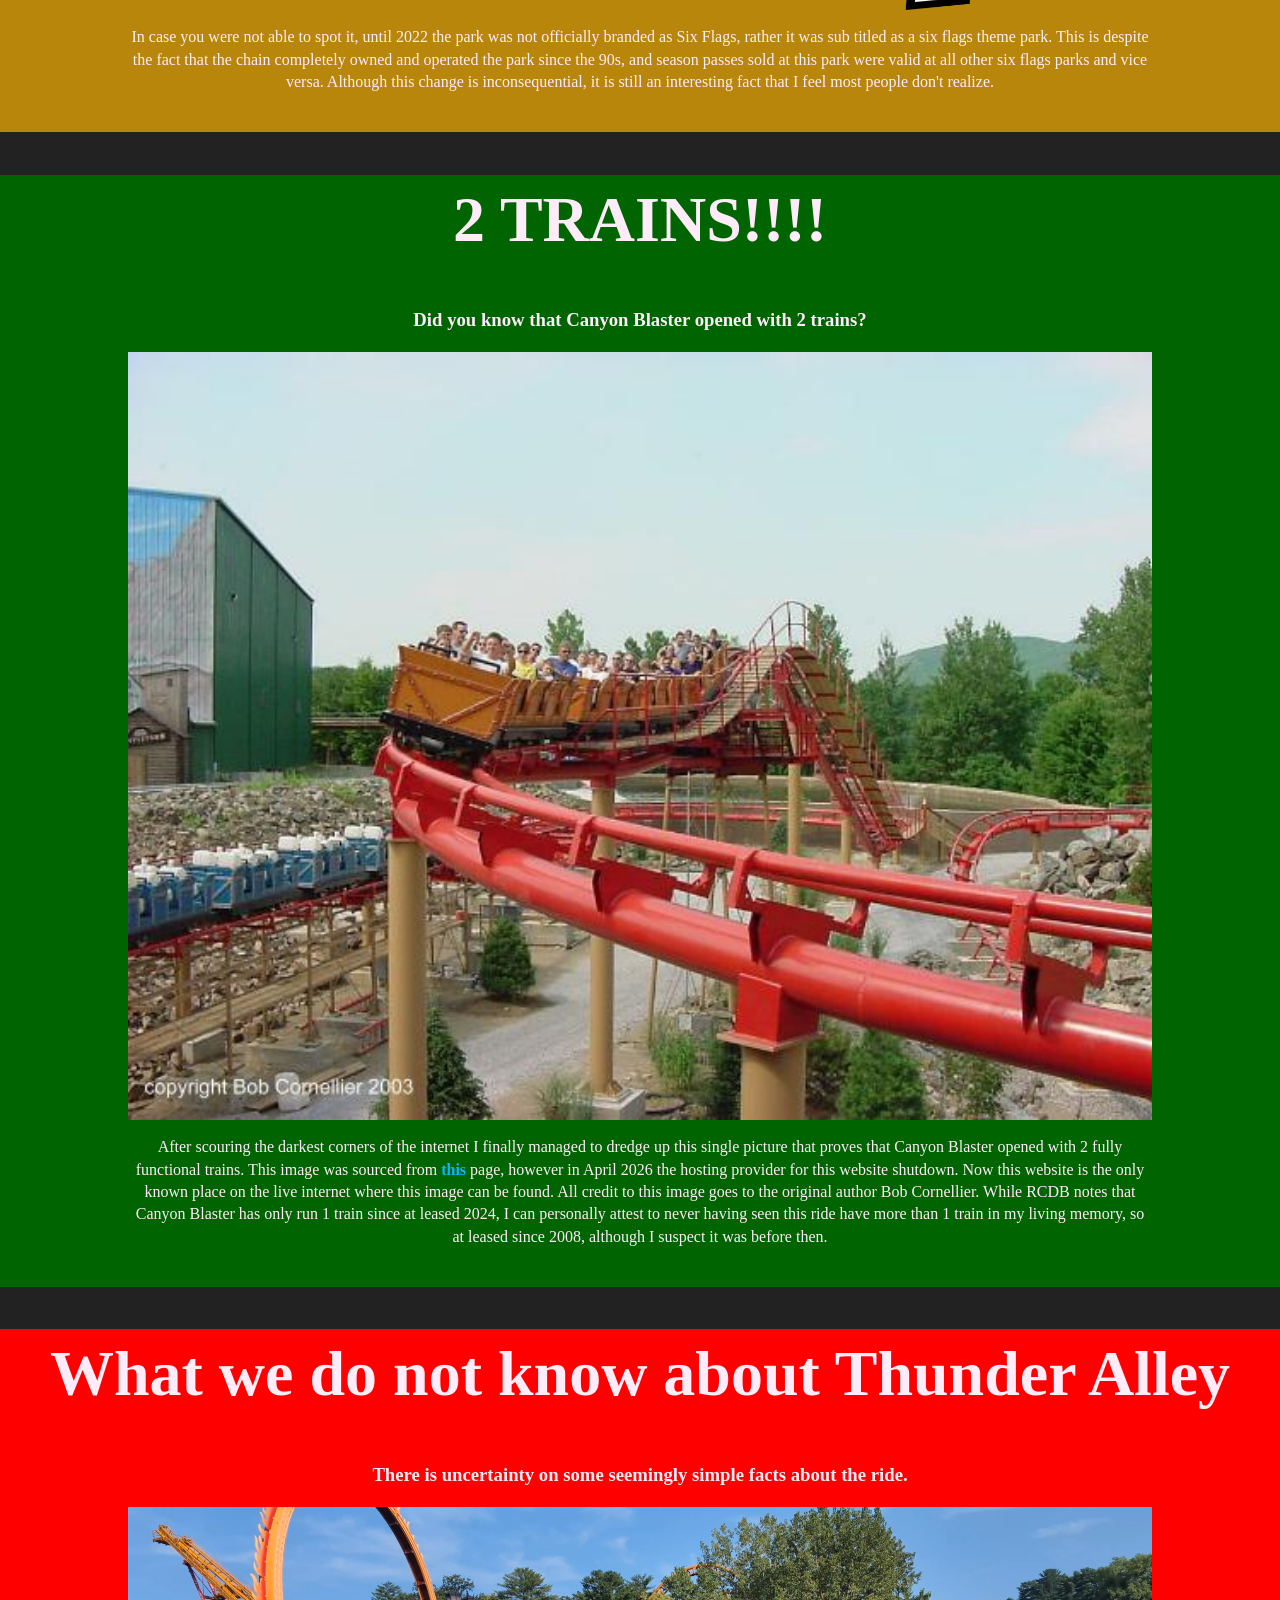
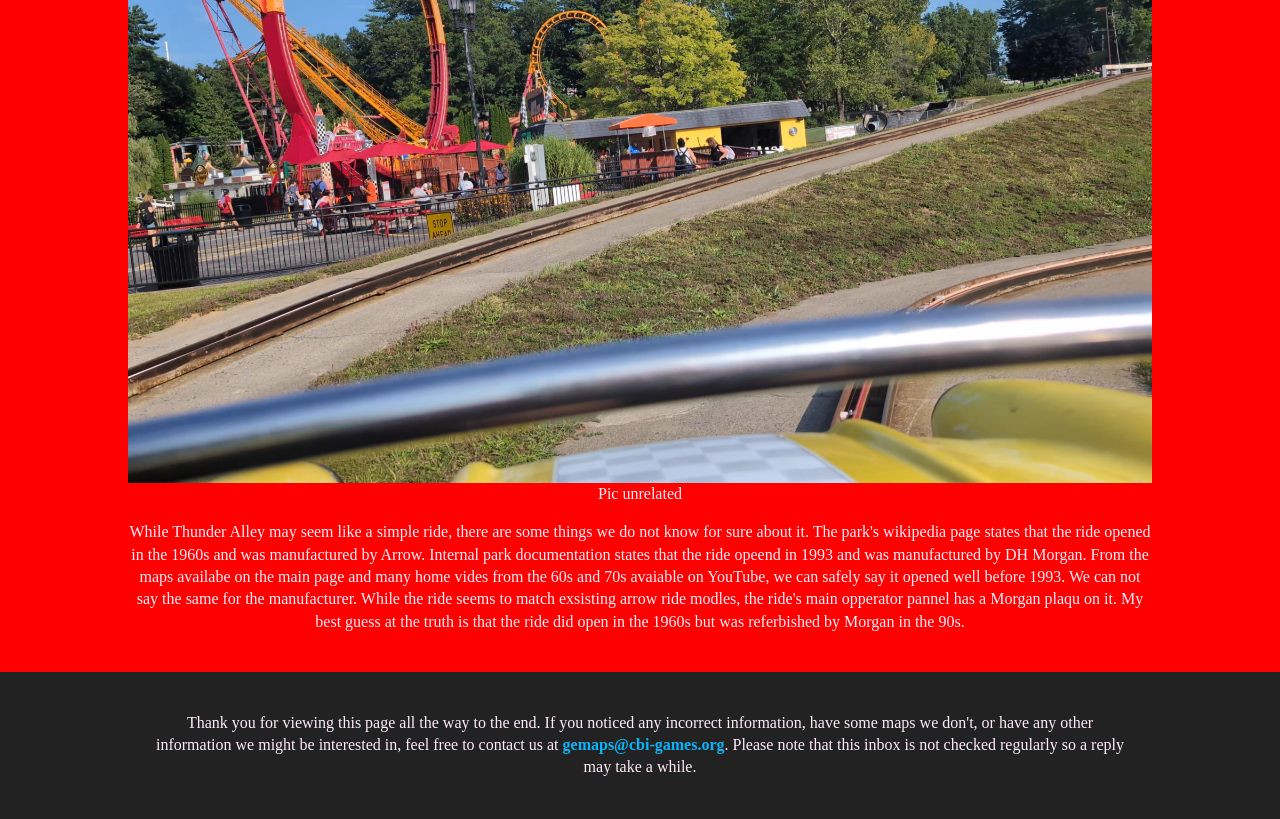
<file: cool_stuff.html>
<!DOCTYPE html>
<html lang="en">
<head>
  <meta charset="UTF-8">
  <title>Cool Stuff</title>
  <meta name="viewport" content="width=device-width, initial-scale=1">
  <meta name="description" content="Some Cool Stuff about The Great Escape">
<!--  All the meta stuff-->
  <meta property="og:title" content="Great Escape Maps Cool Stuff">
  <meta property="og:type" content="text/html">
  <meta property="og:url" content="https://gemap.cbi-games.org/cool_stuff.html">
  <meta property="og:image" content="icon.png">
  <meta property="og:image:alt" content="its an icon what do you want?">
  <meta content="#fafafa" data-react-helmet="true" name="theme-color">
  <link rel="icon" href="/favicon.ico" sizes="any">
  <link rel="icon" href="/icon.svg" type="image/svg+xml">
  <link rel="apple-touch-icon" href="icon.png">
  <link rel="canonical" href="https://gemap.cbi-games.org/cool_stuff.html">

  <link rel="stylesheet" href="css/style.css">
</head>
<body>
  <div class="header">
    <img src="pics/GreatEscapeShort.png" alt="Great Escape Maps" class="logo">
    <h1 class="headText">Great Escape <span style="color: red">C</span><span style="color: orange">O</span><span style="color: yellow">O</span><span style="color: lawngreen">L</span> <span style="color: darkturquoise">S</span><span style="color: blue">T</span><span style="color: indigo">U</span><span style="color: purple">F</span><span style="color: violet">F</span></h1>
    <h3>A collection of random cool stuff I have learned about The Great escape.</h3>
    <p>
      In the many many many years I have been visiting this park, I have learned some neat things that I think other people should know. Take a look below and share you favorite facts with friends!
    </p>
    <br>
    <p>
      If you want to go back to the home page, click <a href="index.html">HERE</a>!
    </p>
  </div>

  <div class="decade d2010s">
    <h1>The rebranding that no one noticed</h1>
    <h3>At the start of the 2022 season, the park make a very subtle branding change, take a look at these 2 logos and see if you can spot the difference</h3>
    <img src="pics/tge.png" alt="2013 - 2021 Park Logo" class="map">
    <img src="pics/SFGE-SF-Logo-Color.png" alt="2022 = 2026 Park Logo" class="map"><br>
    <p>
      In case you were not able to spot it, until 2022 the park was not officially branded as Six Flags, rather it was sub titled as a six flags theme park.
      This is despite the fact that the chain completely owned and operated the park since the 90s, and season passes sold at this park were valid at all other six flags parks and vice versa.
      Although this change is inconsequential, it is still an interesting fact that I feel most people don't realize.
    </p>
    <br>
  </div>

  <div class="decade d2000s">
    <h1>2 TRAINS!!!!</h1>
    <h3>Did you know that Canyon Blaster opened with 2 trains?</h3>
    <img src="pics/2%20Trains!!!!.jpg" alt="Image depicting Canyon Blaster with the orange train leaving lift 1 and the blue train sitting on the storage track" class="map">
    <p>
      After scouring the darkest corners of the internet I finally managed to dredge up this single picture that proves that Canyon Blaster opened with 2 fully functional trains.
      This image was sourced from <a href="https://www.angelfire.com/ne2/greatescape/canyonblaster.html">this</a> page, however in April 2026 the hosting provider for this website shutdown.
      Now this website is the only known place on the live internet where this image can be found. All credit to this image goes to the original author Bob Cornellier.
      While RCDB notes that Canyon Blaster has only run 1 train since at leased 2024, I can personally attest to never having seen this ride have more than 1 train in my living memory,
      so at leased since 2008, although I suspect it was before then.
    </p>
    <br>
  </div>

  <div class="decade d80s">
    <h1>What we do not know about Thunder Alley</h1>
    <h3>There is uncertainty on some seemingly simple facts about the ride.</h3>

    <img src="pics/thunder-alley.png" alt="A picture from onboard Thunder Alley. Pic not related to content" class="map">
    <br>Pic unrelated
    <p>
      While Thunder Alley may seem like a simple ride, there are some things we do not know for sure about it.
      The park's wikipedia page states that the ride opened in the 1960s and was manufactured by Arrow. Internal park
      documentation states that the ride opeend in 1993 and was manufactured by DH Morgan. From the maps availabe on the main page and
      many home vides from the 60s and 70s avaiable on YouTube, we can safely say it opened well before 1993. We can not say the same for the manufacturer.
      While the ride seems to match exsisting arrow ride modles, the ride's main opperator pannel has a Morgan plaqu on it. My best guess at
      the truth is that the ride did open in the 1960s but was referbished by Morgan in the 90s.
    </p>
    <br>
  </div>


  <div class="footer">
    <p>
      Thank you for viewing this page all the way to the end. If you noticed any incorrect information,
      have some maps we don't, or have any other information we might be interested in, feel free to contact
      us at <a href="mailto:gemaps@cbi-games.org">gemaps@cbi-games.org</a>. Please note that this inbox is not
      checked regularly so a reply may take a while.
    </p>
  </div>
</body>
</html>
</file>
<file: css/style.css>
html {
  color: #ffecf9;
  font-size: 1em;
  line-height: 1.4;
}

/* Remove text-shadow in selection highlight:
 */

::-moz-selection {
  background: #b3d4fc;
  text-shadow: none;
}

::selection {
  background: #b3d4fc;
  text-shadow: none;
}

/*
 * A better looking default horizontal rule
 */

hr {
  display: block;
  height: 1px;
  border: 0;
  border-top: 1px solid #ccc;
  margin: 1em 0;
  padding: 0;
}

/*
 * Remove the gap between audio, canvas, iframes,
 * images, videos and the bottom of their containers:
 */

audio,
canvas,
iframe,
img,
svg,
video {
  vertical-align: middle;
}

/*
 * Remove default fieldset styles.
 */

fieldset {
  border: 0;
  margin: 0;
  padding: 0;
}

/*
 * Allow only vertical resizing of textareas.
 */

textarea {
  resize: vertical;
}


/*
stuf here
 */
.header{
  text-align: center;
  padding: 1em;
}
.headText{
  text-align: center;
  font-size: 4em;
}

body{
  background-color: #222;
  margin: 0;
  padding: 0;
}

.logo{
  width: 60vw;
}

h1{
  font-size: 4em;
}
h2{
  font-size: 2.5em;
}
p{
  /*width: 80%;*/
  text-align: center;
  padding-left: 10%;
  padding-right: 10%;
}

.decade{
  text-align: center;
  width: 100vw;
  margin: 0;
}

.d50s{
  background-color: deeppink;
}

.d60s{
  background-color: darkmagenta;
}

.d70s{
  background-color: darkcyan;
}

.d80s{
  background-color: red;
}
.d90s{
  background-color: deepskyblue;
}

.d2000s{
  background-color: darkgreen;
}

.d2010s{
  background-color: darkgoldenrod;
}

.d2020s{
  background-color: midnightblue;
}

.map{
  width: 80%
}

.footer{
  text-align: center;
  padding: 1.5em;
}


a:link{color: #09b6fd; text-decoration:none; font-weight: bold;}
a:visited{color:#09b6fd; text-decoration:none;}
a:hover{color:#03b0f7; text-decoration:none;}
a:active{color:#09b6fd  ; text-decoration:none;}
/*
 * Hide visually and from screen readers
 */

.hidden,
[hidden] {
  display: none !important;
}

/*
 * Hide only visually, but have it available for screen readers:
 */

.visually-hidden {
  border: 0;
  clip: rect(0, 0, 0, 0);
  height: 1px;
  margin: -1px;
  overflow: hidden;
  padding: 0;
  position: absolute;
  white-space: nowrap;
  width: 1px;
  /* 1 */
}

/*
 * Extends the .visually-hidden class to allow the element
 * to be focusable when navigated to via the keyboard:
 */

.visually-hidden.focusable:active,
.visually-hidden.focusable:focus {
  clip: auto;
  height: auto;
  margin: 0;
  overflow: visible;
  position: static;
  white-space: inherit;
  width: auto;
}

/*
 * Hide visually and from screen readers, but maintain layout
 */

.invisible {
  visibility: hidden;
}

/*
 * Clearfix: contain floats
 *
 * The use of `table` rather than `block` is only necessary if using
 * `::before` to contain the top-margins of child elements.
 */

.clearfix::before,
.clearfix::after {
  content: "";
  display: table;
}

.clearfix::after {
  clear: both;
}
</file>
